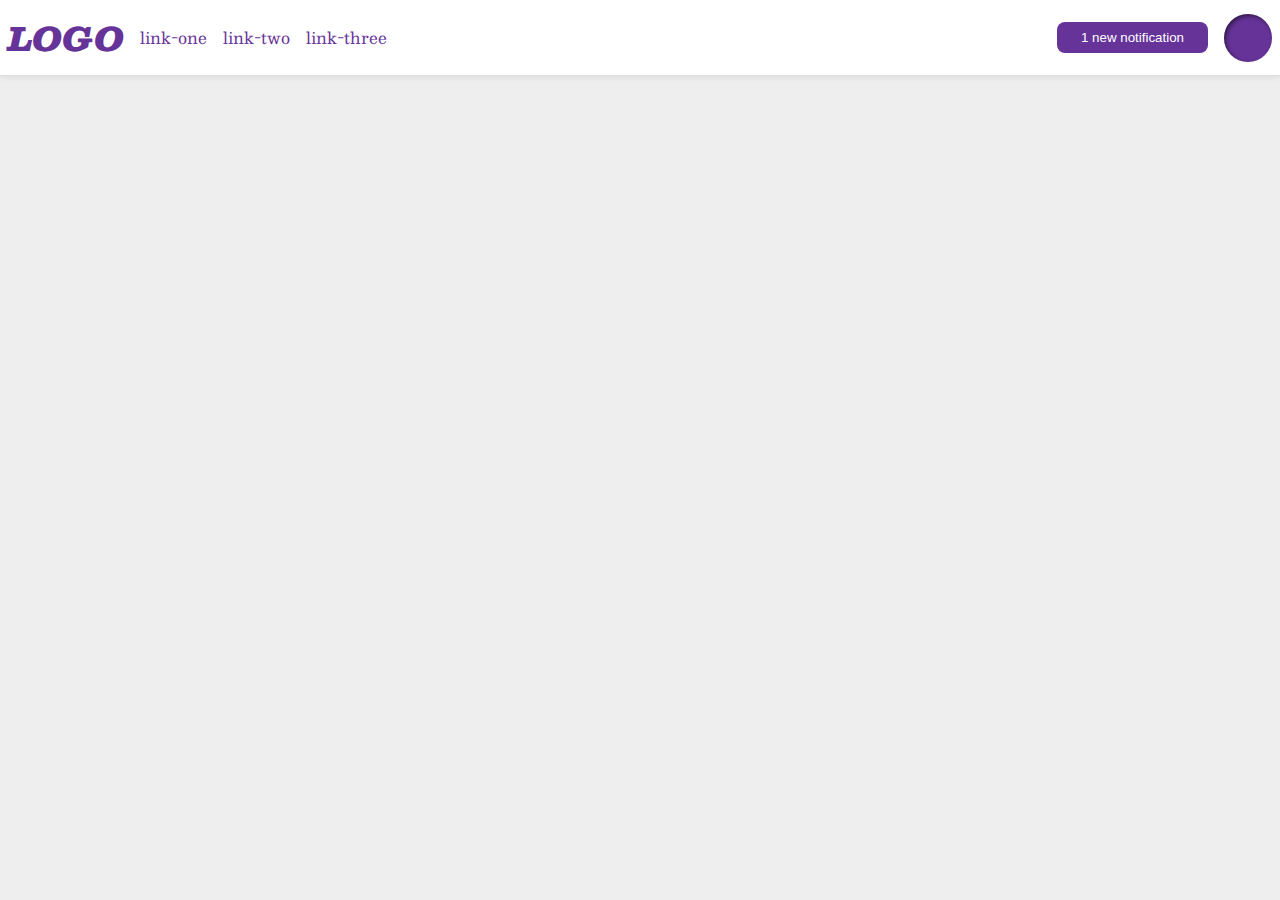
<file: foundations/flex/03-flex-header-2/index.html>
<!DOCTYPE html>
<html lang="en">
  <head>
    <meta charset="UTF-8">
    <meta http-equiv="X-UA-Compatible" content="IE=edge">
    <meta name="viewport" content="width=device-width, initial-scale=1.0">
    <title>Flex Header 2</title>
    <link rel="stylesheet" href="style.css">
  </head>
  <body>
    <div class="header">
      <div class="right-container">
        <div class="logo">
          LOGO
        </div>
        <ul class="links">
          <li><a href="https://google.com">link-one</a></li>
          <li><a href="https://google.com">link-two</a></li>
          <li><a href="https://google.com">link-three</a></li>
        </ul>
      </div>
      <div class="left-container">
        <button class="notifications">
          1 new notification
        </button>
        <div class="profile-image"></div>
      </div>
    </div>
  </body>
</html>
</file>
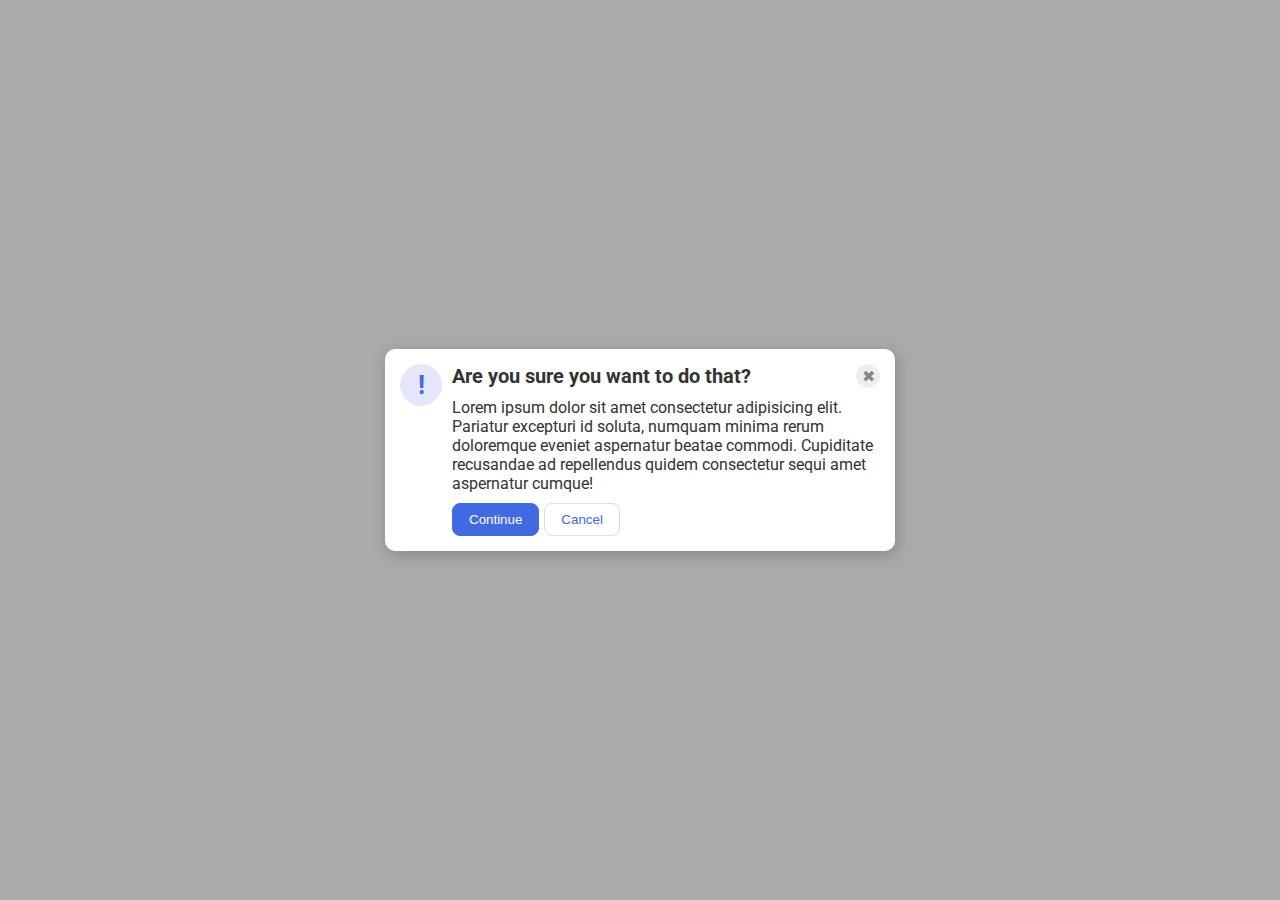
<file: foundations/flex/05-flex-modal/index.html>
<!DOCTYPE html>
<html lang="en">
  <head>
    <meta charset="UTF-8">
    <meta http-equiv="X-UA-Compatible" content="IE=edge">
    <meta name="viewport" content="width=device-width, initial-scale=1.0">
    <link rel="stylesheet" href="style.css">
    <title>Modal</title>
  </head>
  <body>
    <div class="modal">
      <div class="icon">!</div>
      <div class="mbody">
        <div class="top">
          <div class="header">Are you sure you want to do that?</div>
          <button class="close-button">✖</button>
        </div>
        <div class="text">Lorem ipsum dolor sit amet consectetur adipisicing elit. Pariatur excepturi id soluta, numquam minima rerum doloremque eveniet aspernatur beatae commodi. Cupiditate recusandae ad repellendus quidem consectetur sequi amet aspernatur cumque!</div>
        <div class="bottom">
          <button class="continue">Continue</button>
          <button class="cancel">Cancel</button>
        </div>
      </div>
    </div>
  </body>
</html>
</file>
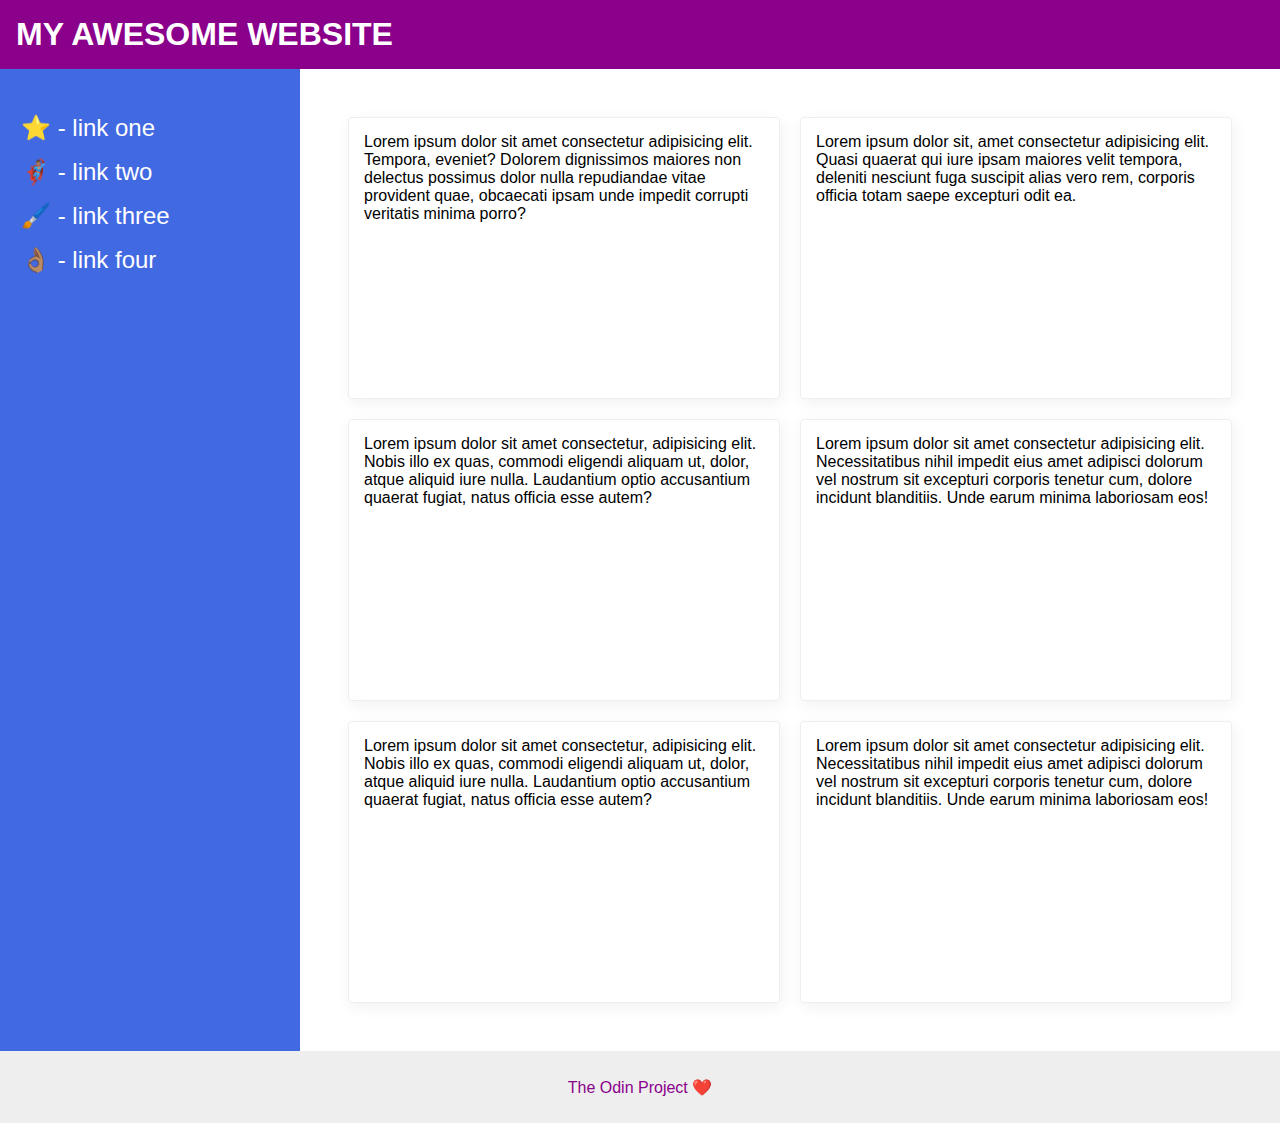
<file: foundations/flex/07-flex-layout-2/index.html>
<!DOCTYPE html>
<html lang="en">
  <head>
    <meta charset="UTF-8">
    <meta http-equiv="X-UA-Compatible" content="IE=edge">
    <meta name="viewport" content="width=device-width, initial-scale=1.0">
    <title>The Holy Grail</title>
    <link rel="stylesheet" href="style.css">
  </head>
  <body>
    <div class="header">
      MY AWESOME WEBSITE
    </div>
    
    <div class="content">
      <div class="sidebar">
        <ul>
          <li><a href="#">⭐ - link one</a></li>
          <li><a href="#">🦸🏽‍♂️ - link two</a></li>
          <li><a href="#">🖌️ - link three</a></li>
          <li><a href="#">👌🏽 - link four</a></li>
        </ul>
      </div>
      <div class="cards">
        <div class="card">Lorem ipsum dolor sit amet consectetur adipisicing elit. Tempora, eveniet? Dolorem dignissimos maiores non delectus possimus dolor nulla repudiandae vitae provident quae, obcaecati ipsam unde impedit corrupti veritatis minima porro?</div>
        <div class="card">Lorem ipsum dolor sit, amet consectetur adipisicing elit. Quasi quaerat qui iure ipsam maiores velit tempora, deleniti nesciunt fuga suscipit alias vero rem, corporis officia totam saepe excepturi odit ea.</div>
        <div class="card">Lorem ipsum dolor sit amet consectetur, adipisicing elit. Nobis illo ex quas, commodi eligendi aliquam ut, dolor, atque aliquid iure nulla. Laudantium optio accusantium quaerat fugiat, natus officia esse autem?</div>
        <div class="card">Lorem ipsum dolor sit amet consectetur adipisicing elit. Necessitatibus nihil impedit eius amet adipisci dolorum vel nostrum sit excepturi corporis tenetur cum, dolore incidunt blanditiis. Unde earum minima laboriosam eos!</div>
        <div class="card">Lorem ipsum dolor sit amet consectetur, adipisicing elit. Nobis illo ex quas, commodi eligendi aliquam ut, dolor, atque aliquid iure nulla. Laudantium optio accusantium quaerat fugiat, natus officia esse autem?</div>
        <div class="card">Lorem ipsum dolor sit amet consectetur adipisicing elit. Necessitatibus nihil impedit eius amet adipisci dolorum vel nostrum sit excepturi corporis tenetur cum, dolore incidunt blanditiis. Unde earum minima laboriosam eos!</div>
      </div>
    </div>
    
    <div class="footer">
      The Odin Project ❤️
    </div>
  </body>
</html>
</file>
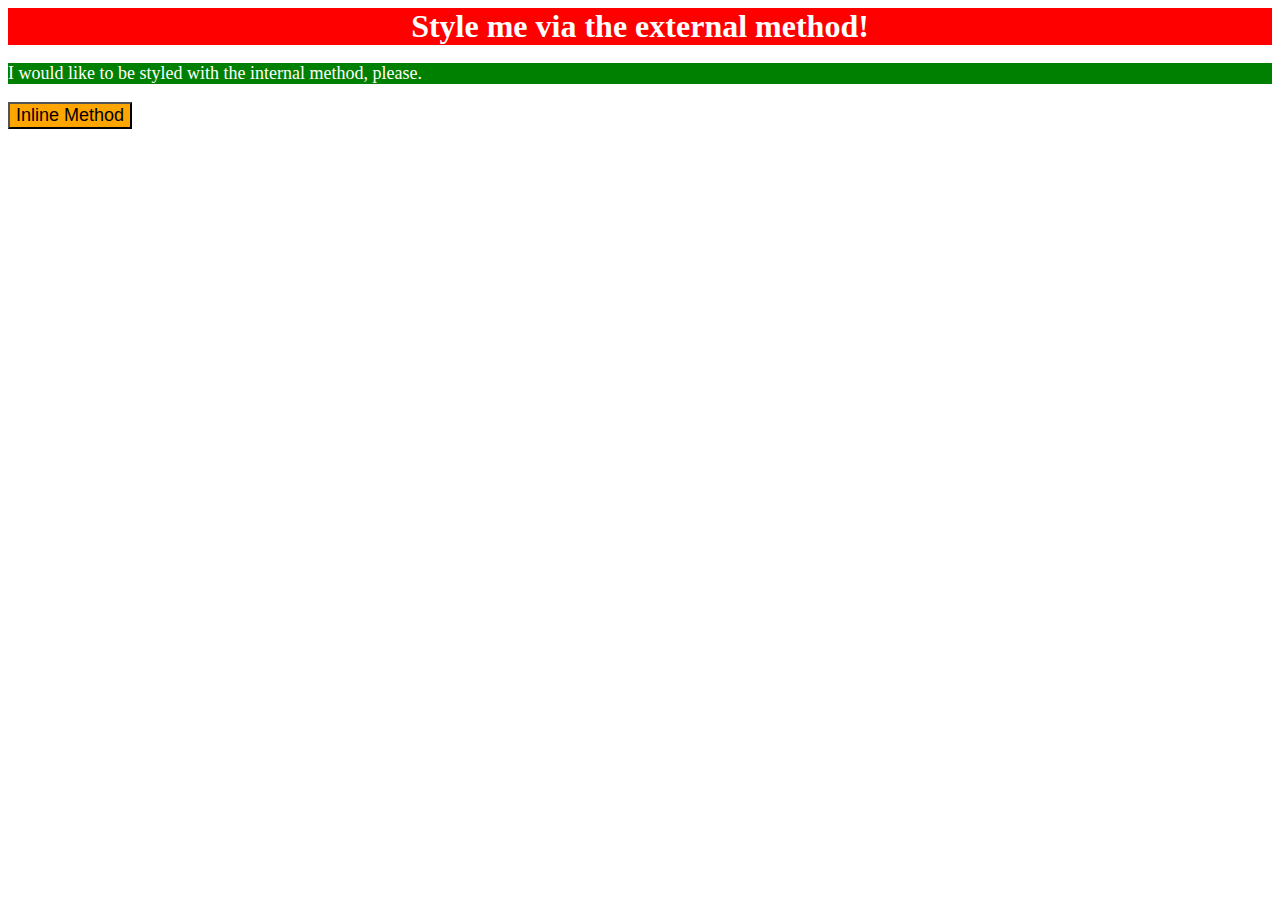
<file: foundations/intro-to-css/01-css-methods/index.html>
<!DOCTYPE html>
<html lang="en">
  <head>
    <meta charset="UTF-8">
    <meta http-equiv="X-UA-Compatible" content="IE=edge">
    <meta name="viewport" content="width=device-width, initial-scale=1.0">
    <link rel="stylesheet" href="style.css">
    <title>Methods for Adding CSS</title>
    <style>
      p{
        background-color: green;
        color: white;
        font-size: 18px;
      }
    </style>
  </head>
  <body>
    <div>Style me via the external method!</div>
    <p>I would like to be styled with the internal method, please.</p>
    <button style="background-color: orange; font-size: 18px;">Inline Method</button>
  </body>
</html>
</file>
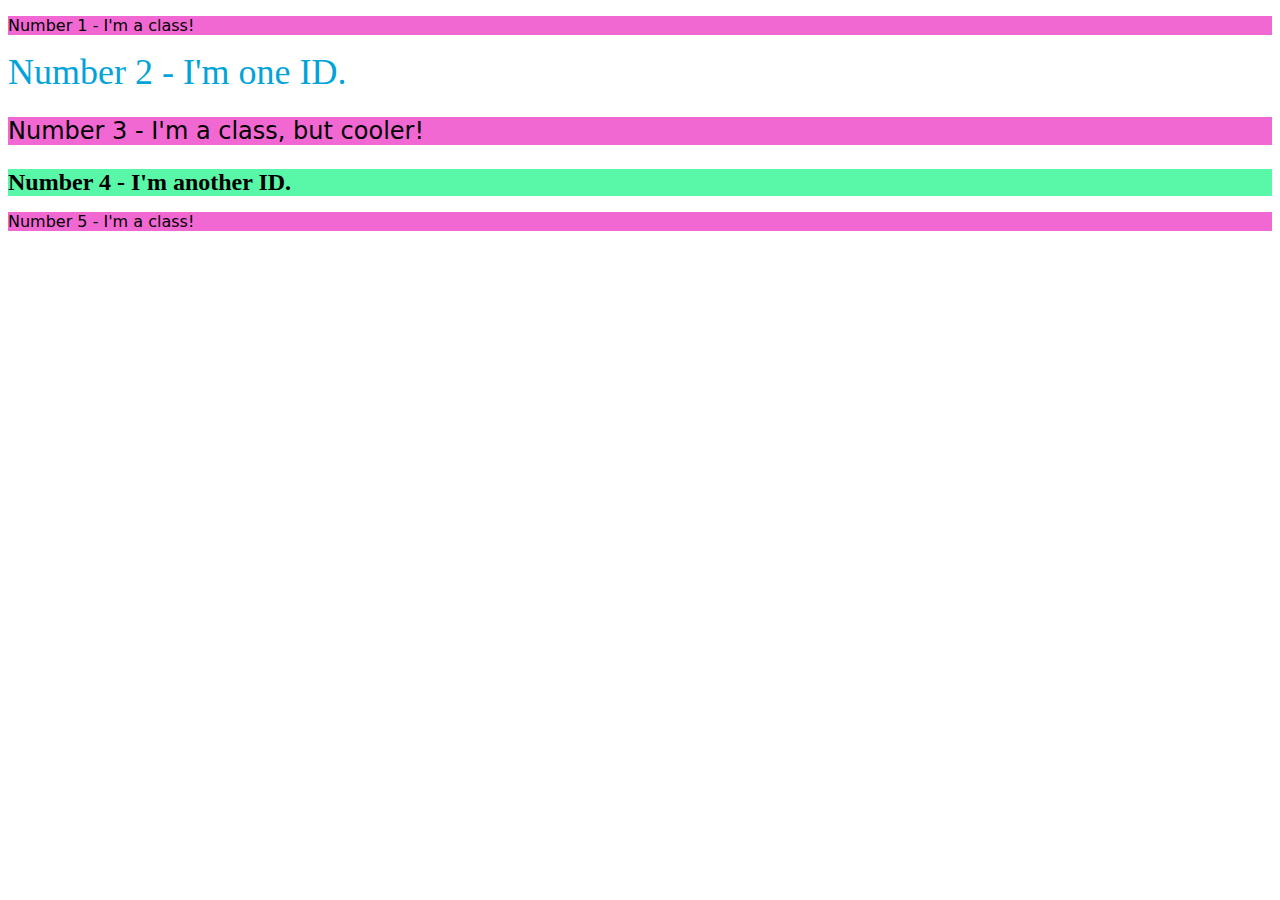
<file: foundations/intro-to-css/02-class-id-selectors/index.html>
<!DOCTYPE html>
<html lang="en">
  <head>
    <meta charset="UTF-8">
    <meta http-equiv="X-UA-Compatible" content="IE=edge">
    <meta name="viewport" content="width=device-width, initial-scale=1.0">
    <title>Class and ID Selectors</title>
    <link rel="stylesheet" href="style.css">
  </head>
  <body>
    <p class="odd-number">Number 1 - I'm a class!</p>
    <div id="second">Number 2 - I'm one ID.</div>
    <p class="odd-number change-font-size">Number 3 - I'm a class, but cooler!</p>
    <div id="fourth">Number 4 - I'm another ID.</div>
    <p class="odd-number">Number 5 - I'm a class!</p>
  </body>
</html>
</file>
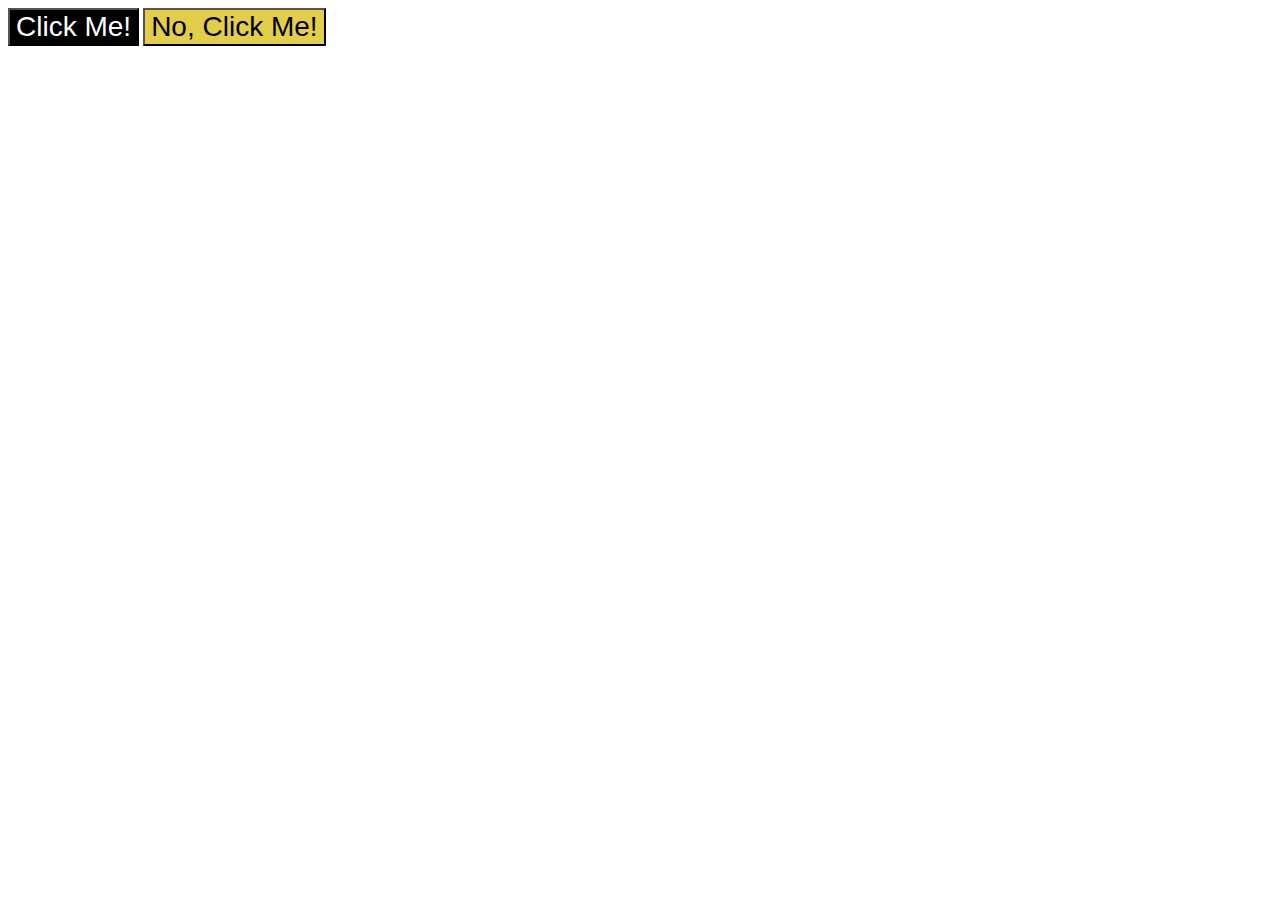
<file: foundations/intro-to-css/03-grouping-selectors/index.html>
<!DOCTYPE html>
<html lang="en">
  <head>
    <meta charset="UTF-8">
    <meta http-equiv="X-UA-Compatible" content="IE=edge">
    <meta name="viewport" content="width=device-width, initial-scale=1.0">
    <title>Grouping Selectors</title>
    <link rel="stylesheet" href="style.css">
  </head>
  <body>
    <button class="first">Click Me!</button>
    <button class="second">No, Click Me!</button>
  </body>
</html>
</file>
<file: foundations/flex/03-flex-header-2/style.css>
/* this is some magical font-importing.  
you'll learn about it later. */
@import url('https://fonts.googleapis.com/css2?family=Besley:ital,wght@0,400;1,900&display=swap');

body {
  margin: 0;
  background: #eee;
  font-family: Besley, serif;
}

.header {
  background: white;
  border-bottom: 1px solid #ddd;
  box-shadow: 0 0 8px rgba(0,0,0,.1);
  display: flex;
  justify-content: space-between;
  padding: 8px;
}

.profile-image {
  background: rebeccapurple;
  box-shadow: inset 2px 2px 4px rgba(0,0,0,.5);
  border-radius: 50%;
  width: 48px;
  height: 48px;
  gap: 16px;
  flex-shrink: 0;
}

.logo {
  color: rebeccapurple;
  font-size: 32px;
  font-weight: 900;
  font-style: italic;
}

button {
  border: none;
  border-radius: 8px;
  background: rebeccapurple;
  color: white;
  padding: 8px 24px;
}

a {
  /* this removes the line under our links */
  text-decoration: none;
  color: rebeccapurple;
}

ul {
  list-style-type: none;
  display: flex;
  gap: 16px;
  padding: 0;

}

.left-container,
.right-container {
  display: flex;
  justify-content: center;
  align-items: center;
  gap: 16px;
}
</file>
<file: foundations/flex/05-flex-modal/style.css>
@import url('https://fonts.googleapis.com/css2?family=Roboto:wght@400;700&display=swap');

html, body {
  height: 100%;
}

body {
  font-family: Roboto, sans-serif;
  margin: 0;
  background: #aaa;
  color: #333;
  /* I'll give you this one for free lol */
  display: flex;
  align-items: center;
  justify-content: center;
}

.modal {
  background: white;
  width: 480px;
  border-radius: 10px;
  box-shadow: 2px 4px 16px rgba(0,0,0,.2);
  display: flex;
  gap: 10px;
  padding: 15px;
}

.icon {
  color: royalblue;
  font-size: 26px;
  font-weight: 700;
  background: lavender;
  width: 42px;
  height: 42px;
  border-radius: 50%;
  display: flex;
  align-items: center;
  justify-content: center;
  flex-shrink: 0;
}

.close-button {
  background: #eee;
  border-radius: 50%;
  color: #888;
  font-weight: 400;
  font-size: 16px;
  height: 24px;
  width: 24px;
  display: flex;
  align-items: center;
  justify-content: center;
  border: 1px solid #eee;
  padding: 0;
}

button {
  cursor: pointer;
  padding: 8px 16px;
  border-radius: 8px;
}

button.continue {
  background: royalblue;
  border: 1px solid royalblue;
  color: white;
}

button.cancel {
  background: white;
  border: 1px solid #ddd;
  color: royalblue;
}

.mbody{
  display: flex;
  flex-direction: column;
  gap: 10px;
}

.top{
  display: flex;
  justify-content: space-between;
  align-items: center;
  font-weight: bold;
  font-size: 20px;
}

.bottom{
  display: flex;
  gap: 5px;
}
</file>
<file: foundations/flex/07-flex-layout-2/style.css>
body {
  font-family: -apple-system, BlinkMacSystemFont, 'Segoe UI', Roboto, Oxygen, Ubuntu, Cantarell, 'Open Sans', 'Helvetica Neue', sans-serif;
  margin: 0;
  min-height: 100vh;
}

.header {
  background: darkmagenta;
  color: white;
}

.footer {
  height: 72px;
  background: #eee;
  color: darkmagenta;
}

.sidebar {
  width: 300px;
  background: royalblue;
  box-sizing: border-box;
}

.card {
  border: 1px solid #eee;
  box-shadow: 2px 4px 16px rgba(0,0,0,.06);
  border-radius: 4px;
}

/* SOLUTION */

body{
  display: flex;
  flex-direction: column;
  justify-content: space-between;
}

.content{
  display: flex;
  flex-grow: 1;
}

.cards{
  display: flex;
  flex-flow: row wrap;
  justify-content: space-around;
  align-content: space-around;
  gap: 20px;
  padding: 48px;
}

.card{
 height: 250px;
  width: 400px;
  padding: 15px;
}

a{
  text-decoration:  none;
  color: white;
}
 ul{
  list-style: none;
  padding: 5px;
  margin-right: 40px;
 }

 .header{
  font-size: 32px;
  font-weight: 900;
  padding: 16px;
  display: flex;
  text-wrap: nowrap;
 }

 .sidebar{
  font-size: 24px;
  padding: 16px;     
  text-wrap: nowrap;
  display: flex;
  align-items: flex-start;
  flex: 0 0 300px;
  min-width: 300px;
 }

 .footer{
  display: flex;
  justify-content: center;
  align-items: center;
 }

 li {
  margin-bottom: 16px;
}
</file>
<file: foundations/intro-to-css/01-css-methods/style.css>
div{
    background-color: red;
    color: white;
    font-size: 32px;
    font-weight: bold;
    text-align: center;
}
</file>
<file: foundations/intro-to-css/02-class-id-selectors/style.css>
.odd-number{
    background-color: #f268d2;
    font-family: Verdana, "DejaVu Sans", sans-serif;
}

#second{
    color: rgb(2, 163, 217);
    font-size: 36px;
}

.change-font-size{
    font-size: 24px;
}

#fourth{
    background-color: #59f7a8;
    font-size: 24px;
    font-weight: bold;
}
</file>
<file: foundations/intro-to-css/03-grouping-selectors/style.css>
.first,
.second{
    font-size: 28px;
    font-family: Helvetica, "Times-New-Roman", sans-serif;
}

.first{
    background-color: black;
    color: white;
}

.second{
    background-color: hsl(52, 73%, 59%);
}
</file>
